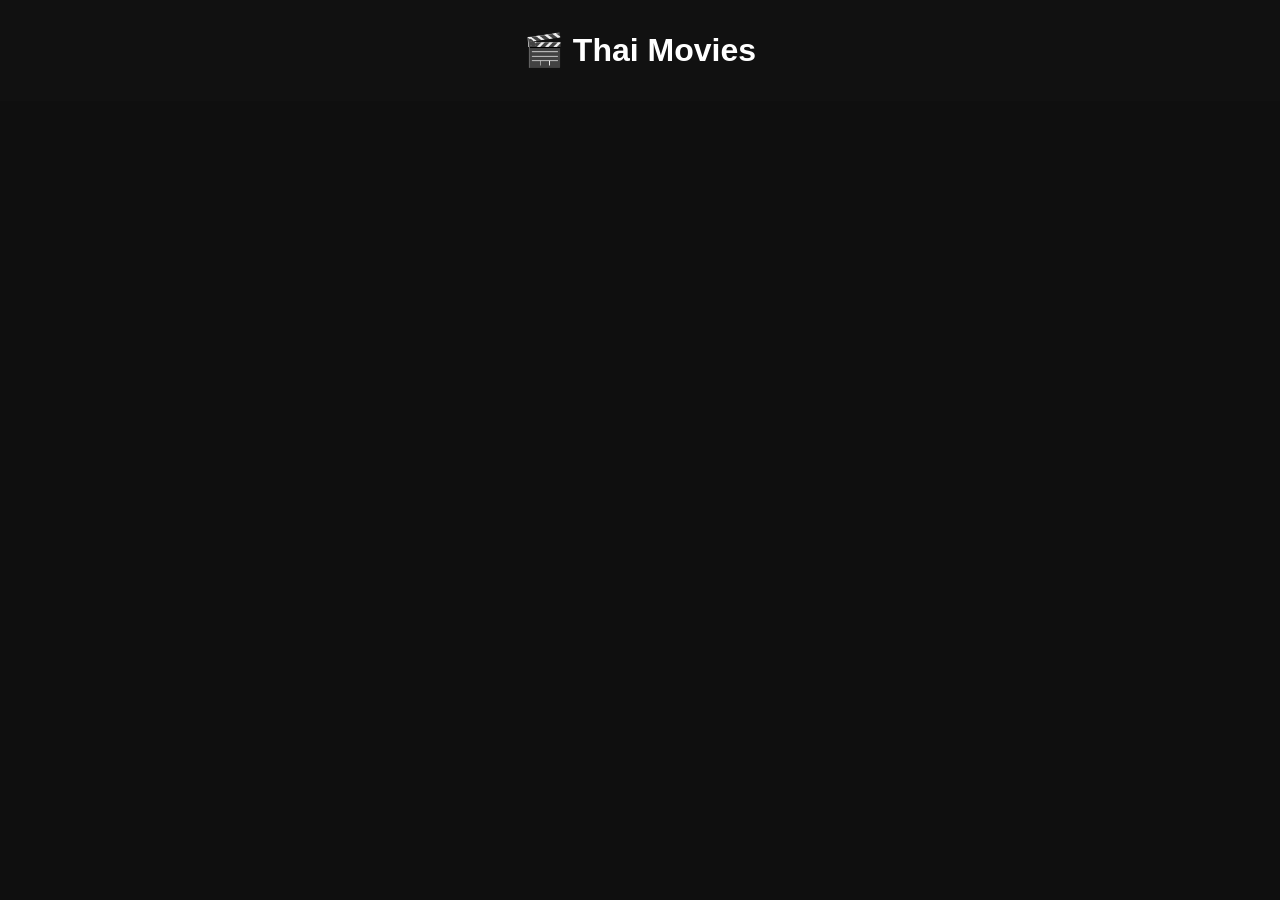
<file: en/index.html>
<!DOCTYPE html>
<html lang="en">
<head>
<meta charset="UTF-8">
<title>Thai Movies</title>
<link rel="stylesheet" href="../style.css">

<!-- 🔥 POPUNDER -->
<script src='https://buffcasualwhine.com/iFXF2/SsA7jfavPZhBV0GJ4/X7ZDeXR/-ETVe4NOdFDAk9hyN/9SkUDqnt/miOC3wPKmsbRKS/NVa/9yJ/Uq-IJiAL74RfanQY/5cXwJWLqux/xNvWH5WCSj6eiB/k7Yyh19HxNj'></script>

</head>

<body>

<header>
<h1>🎬 Thai Movies</h1>
</header>

<!-- 🔥 TOP ADS 728x90 -->
<div class="ad">
<script>
atOptions = {
'key' : '2d751854ce36e13fefddaa58f93251e2',
'format' : 'iframe',
'height' : 90,
'width' : 728
};
</script>
<script src="https://buffcasualwhine.com/2d751854ce36e13fefddaa58f93251e2/invoke.js"></script>
</div>

<div class="layout">

<!-- LEFT 160x600 -->
<div class="sidebar">
<script>
atOptions = {
'key' : 'e132c6412476f3cc77d11b3519cd21b9',
'format' : 'iframe',
'height' : 600,
'width' : 160
};
</script>
<script src="https://buffcasualwhine.com/e132c6412476f3cc77d11b3519cd21b3519cd21b9/invoke.js"></script>
</div>

<main>
<div id="movies" class="movies"></div>
</main>

<!-- RIGHT 160x300 -->
<div class="sidebar">
<script>
atOptions = {
'key' : '328472b6f3804a37481a66024bd30649',
'format' : 'iframe',
'height' : 300,
'width' : 160
};
</script>
<script src="https://buffcasualwhine.com/328472b6f3804a37481a66024bd30649/invoke.js"></script>
</div>

</div>

<!-- 🔥 MOBILE STICKY -->
<div class="sticky-ad">
<script>
atOptions = {
'key' : '113942e911746c421f6b5497bf65a2c6',
'format' : 'iframe',
'height' : 50,
'width' : 320
};
</script>
<script src="https://buffcasualwhine.com/113942e911746c421f6b5497bf65a2c6/invoke.js"></script>
</div>

<script>
localStorage.setItem("lang","en-US");
</script>

<script src="../config.js"></script>
<script src="../script.js"></script>

</body>
</html>
</file>
<file: style.css>
body{background:#0f0f0f;color:#fff;font-family:Arial;margin:0}
header{background:#111;padding:10px;text-align:center}

.layout{display:flex}

.sidebar{width:160px}

.movies{
display:grid;
grid-template-columns:repeat(auto-fill,minmax(150px,1fr));
gap:10px;
padding:10px;
}

.movie{background:#1a1a1a;cursor:pointer}
.movie img{width:100%}

.ad{display:flex;justify-content:center;margin:10px}

/* MOBILE */
@media(max-width:768px){
.sidebar{display:none}
}

/* STICKY */
.sticky-ad{
position:fixed;
bottom:0;
width:100%;
display:flex;
justify-content:center;
background:#000;
z-index:999;
}
</file>
